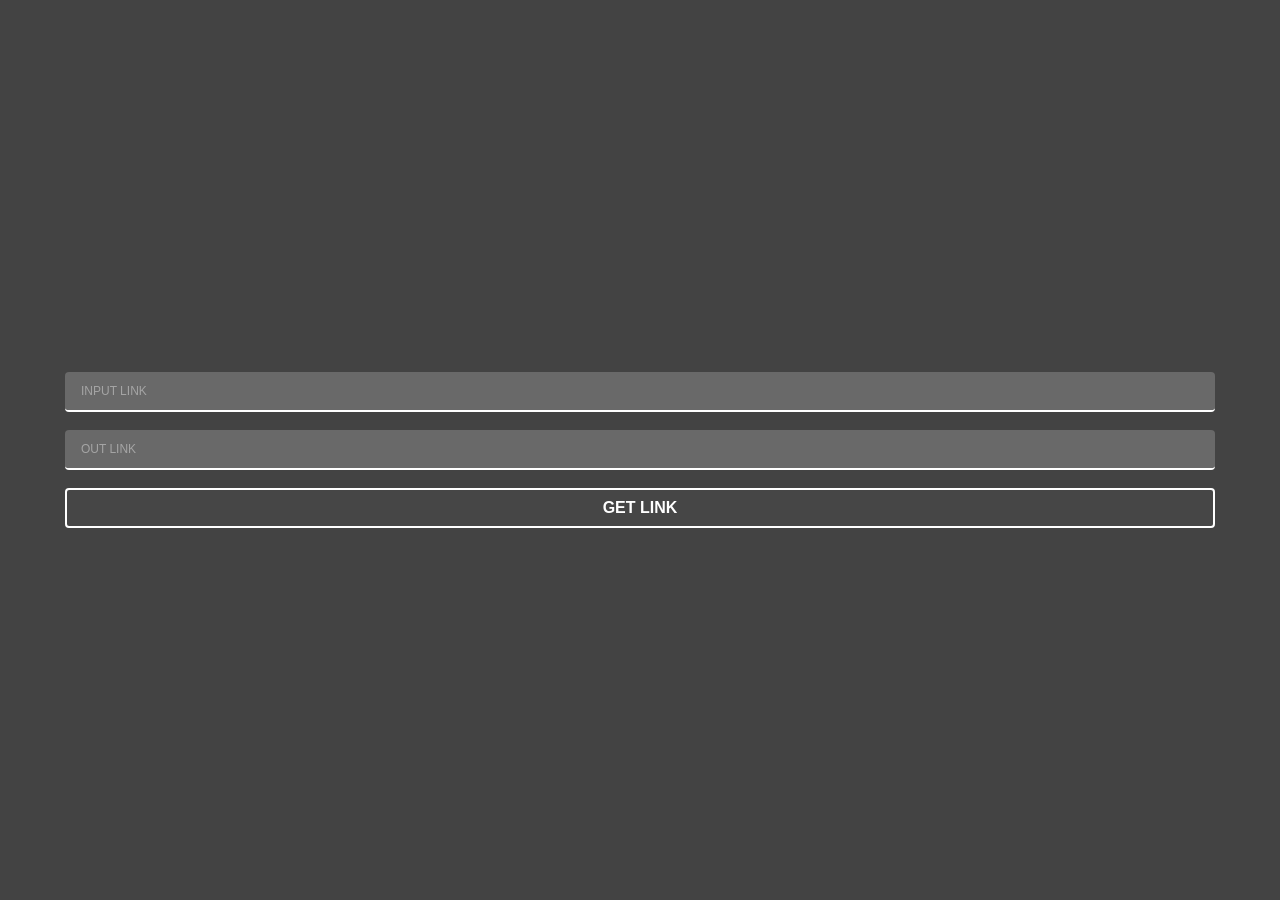
<file: index.html>
<!DOCTYPE html>
<html lang="en">
  <head>
    <meta charset="UTF-8" />
    <meta http-equiv="X-UA-Compatible" content="IE=edge" />
    <meta name="viewport" content="width=device-width, initial-scale=1.0" />
    <link rel="stylesheet" href="style.css" />
    <title>CS2 Link Parser</title>
  </head>
  <body>
    <div class="container">
      <div class="page">
        <div class="input-wrapper">
          <div class="finpwrp">
            <input id="rawlink" type="text" placeholder="INPUT LINK" />
          </div>
          <div class="sinpwrp">
            <input id="parsedlink" type="text" placeholder="OUT LINK" />
          </div>
          <button id="mainbutton">GET LINK</button>
        </div>
      </div>
    </div>
    <script src="script.js"></script>
  </body>
</html>
</file>
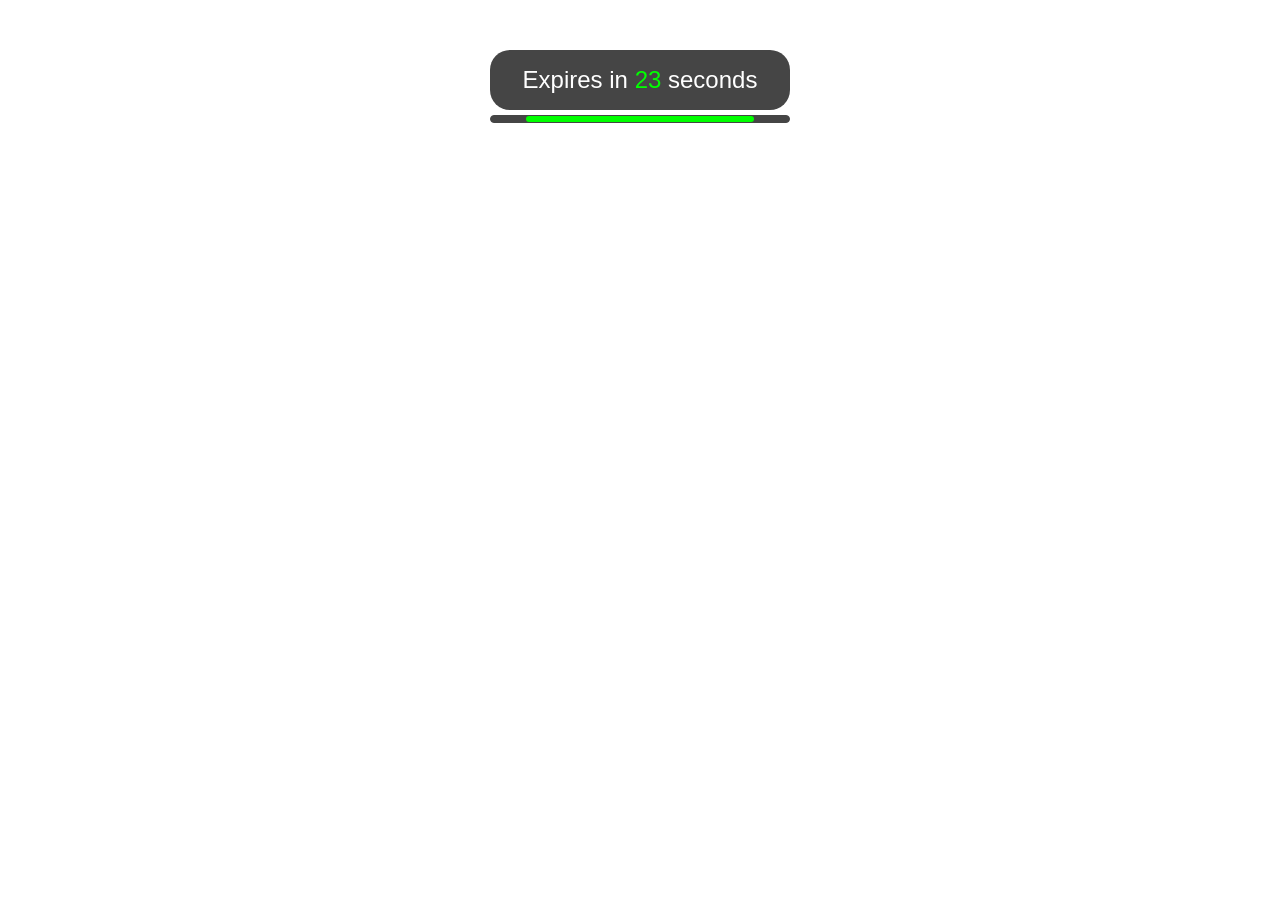
<file: pages/ExpiredIn/index.html>
<!DOCTYPE html>
<html lang="en">
  <head>
    <meta charset="UTF-8" />
    <meta http-equiv="X-UA-Compatible" content="IE=edge" />
    <meta name="viewport" content="width=device-width, initial-scale=1.0" />
    <link rel="stylesheet" href="css/style.css" />
    <title>Blank</title>
  </head>
  <body>
    <div class="container">
      <div class="flex-container">
        <div class="content">
          <div class="timer">
            Expires in <span class="cnt">XX</span> seconds
          </div>

          <div class="contain">
            <div class="line"></div>
          </div>
        </div>
      </div>
    </div>
    <script src="js/index.js"></script>
  </body>
</html>
</file>
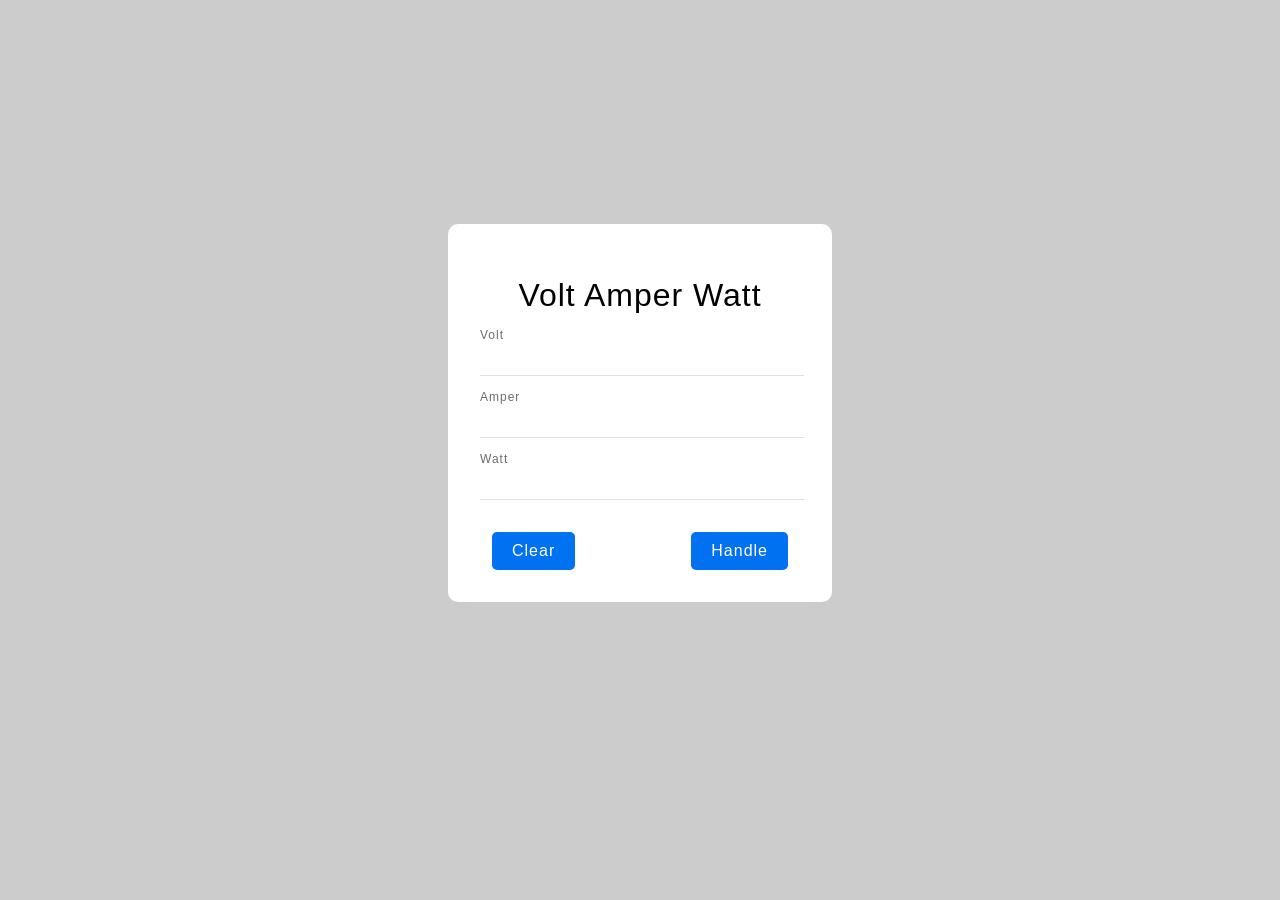
<file: pages/WCalc/index.html>
<!DOCTYPE html>
<html lang="en">
  <head>
    <meta charset="UTF-8" />
    <meta http-equiv="X-UA-Compatible" content="IE=edge" />
    <meta name="viewport" content="width=device-width, initial-scale=1.0" />
    <link rel="stylesheet" href="css/style.css" />
    <title>Electric calc</title>
  </head>
  <body>
    <div class="flex-container">
      <div class="form">
        <h1 class="form__title">Volt Amper Watt</h1>
        <div class="form__group">
          <input type="number" placeholder=" " id="volt" class="form__input" />
          <label class="form__label">Volt</label>
        </div>

        <div class="form__group">
          <input type="number" placeholder=" " id="amper" class="form__input" />
          <label class="form__label">Amper</label>
        </div>

        <div class="form__group">
          <input type="number" placeholder=" " id="watt" class="form__input" />
          <label class="form__label">Watt</label>
        </div>

        <div class="form__buttons">
          <button class="form__button" id="clear">Clear</button>
          <button class="form__button" id="handle">Handle</button>
        </div>
      </div>
    </div>
    <script src="js/index.js"></script>
  </body>
</html>
</file>
<file: style.css>
/*Обнуление*/
* {
  padding: 0;
  margin: 0;
  border: 0;
}
*,
*:before,
*:after {
  -moz-box-sizing: border-box;
  -webkit-box-sizing: border-box;
  box-sizing: border-box;
}
:focus,
:active {
  outline: none;
}
a:focus,
a:active {
  outline: none;
}
nav,
footer,
header,
aside {
  display: block;
}
html,
body {
  height: 100%;
  width: 100%;
  font-size: 100%;
  line-height: 1;
  font-size: 14px;
  -ms-text-size-adjust: 100%;
  -moz-text-size-adjust: 100%;
  -webkit-text-size-adjust: 100%;
}
input,
button,
textarea {
  font-family: inherit;
}
input::-ms-clear {
  display: none;
}
button {
  cursor: pointer;
}
button::-moz-focus-inner {
  padding: 0;
  border: 0;
}
a,
a:visited {
  text-decoration: none;
}
a:hover {
  text-decoration: none;
}
ul li {
  list-style: none;
}
img {
  vertical-align: top;
}
h1,
h2,
h3,
h4,
h5,
h6 {
  font-size: inherit;
  font-weight: inherit;
}
/*--------------------*/

html, body{
  height: 100%;
}

body {
  background: #434343;
}

.page{
  display: flex;
  justify-content: center;
  align-items: center;
  height: 100%;
}

.container {
  max-width: 1220px;
  padding: 0 35px;
  margin: 0 auto;
  height: 100%;
}

.input-wrapper {
  width: 100%;
}


input {
  width: 100%;
  font-size: 16px;
  padding: 8px 16px;
  border-radius: 4px;
  background: #696969;
  border-bottom: 2px solid #fff;
  color: #ececec;
  margin-bottom: 18px;
  transition: 0.2s;
  font-family: monospace;
  font-size: 12px;
  height: 40px;
}

input:focus{
  border-color: aqua;
  background: #666;
  transition: 0.2s;
}

input:focus::placeholder{
  opacity: 0;
  transition: 0.2s;
}

button {
  width: 100%;
  font-size: 16px;
  padding: 8px 16px;
  border-radius: 4px;
  background-color: #464646;
  border: 2px solid #fff;
  font-family: Arial, "Helvetica Neue", Helvetica, sans-serif;
  font-weight: 700;
  color: #fff;
  transition: 0.2s;
  height: 40px;
}

button:hover{
  color: aqua;
  border-color: aqua;
  transition: 0.2s;
}

button:active{
  background-color: aqua;
  border-color: aqua;
  color: rgb(0, 95, 95);
  transition: 0.05s;
}

.txt {
  margin-left: 18px;
  font-family: Arial, "Helvetica Neue", Helvetica, sans-serif;
  font-weight: 700;
  color: #fff;
}

input::placeholder{
  color: #fefefe;
  font-family: Arial, "Helvetica Neue", Helvetica, sans-serif;
  opacity: 0.4;
  transition: 0.2s opacity ease;
}
</file>
<file: pages/ExpiredIn/css/style.css>
/*Обнуление*/
* {
  padding: 0;
  margin: 0;
  border: 0;
}
*,
*:before,
*:after {
  -moz-box-sizing: border-box;
  -webkit-box-sizing: border-box;
  box-sizing: border-box;
}
:focus,
:active {
  outline: none;
}
a:focus,
a:active {
  outline: none;
}
nav,
footer,
header,
aside {
  display: block;
}
html,
body {
  height: 100%;
  width: 100%;
  font-size: 100%;
  line-height: 1;
  font-size: 14px;
  -ms-text-size-adjust: 100%;
  -moz-text-size-adjust: 100%;
  -webkit-text-size-adjust: 100%;
}
input,
button,
textarea {
  font-family: inherit;
}
input::-ms-clear {
  display: none;
}
button {
  cursor: pointer;
}
button::-moz-focus-inner {
  padding: 0;
  border: 0;
}
a,
a:visited {
  text-decoration: none;
}
a:hover {
  text-decoration: none;
}
ul li {
  list-style: none;
}
img {
  vertical-align: top;
}
h1,
h2,
h3,
h4,
h5,
h6 {
  font-size: inherit;
  font-weight: inherit;
}
/*--------------------*/

.continer {
  max-width: 960px;
  margin: 0 auto;
}

.flex-container {
  display: flex;
  justify-content: center;
}

.content {
  padding: 50px 20px;
}

.timer {
  width: 300px;
  height: 60px;
  background: rgb(69, 69, 69);
  color: #fff;
  font-size: 24px;
  font-family: Arial, "Helvetica Neue", Helvetica, sans-serif;
  text-align: center;
  line-height: 60px;
  border-radius: 20px;
}

.contain {
  margin-top: 5px;
  display: flex;
  justify-content: center;
  background: rgb(69, 69, 69);
  height: 8px;
  width: 300px;
  border-radius: 10px;
  border: 1px solid rgb(69, 69, 69);
}

.line {
  width: 50%;
  background: rgb(182, 182, 182);
  height: 6px;
  border-radius: 8px;
}
</file>
<file: pages/WCalc/css/style.css>
/*Обнуление
* {
  padding: 0;
  margin: 0;
  border: 0;
}
*,
*:before,
*:after {
  -moz-box-sizing: border-box;
  -webkit-box-sizing: border-box;
  box-sizing: border-box;
}
:focus,
:active {
  outline: none;
}
a:focus,
a:active {
  outline: none;
}
nav,
footer,
header,
aside {
  display: block;
}
html,
body {
  height: 100%;
  width: 100%;
  font-size: 100%;
  line-height: 1;
  font-size: 14px;
  -ms-text-size-adjust: 100%;
  -moz-text-size-adjust: 100%;
  -webkit-text-size-adjust: 100%;
}
input,
button,
textarea {
  font-family: inherit;
}
input::-ms-clear {
  display: none;
}
button {
  cursor: pointer;
}
button::-moz-focus-inner {
  padding: 0;
  border: 0;
}
a,
a:visited {
  text-decoration: none;
}
a:hover {
  text-decoration: none;
}
ul li {
  list-style: none;
}
img {
  vertical-align: top;
}
h1,
h2,
h3,
h4,
h5,
h6 {
  font-size: inherit;
  font-weight: inherit;
}
*/
html,
body {
  height: 90vh;
}

body {
  background: #ccc;
}

.flex-container {
  display: flex;
  align-items: center;
  justify-content: center;
  height: 90vh;
}

.form {
  width: 320px;
  padding: 32px;
  border-radius: 10px;
  box-shadow: 0 4px 16px #ccc;
  font-family: Arial, "Helvetica Neue", Helvetica, sans-serif;
  letter-spacing: 1px;
  background-color: #fff;
}

.form__input,
.form__button {
  font-family: Arial, "Helvetica Neue", Helvetica, sans-serif;
  letter-spacing: 1px;
  font-size: 16px;
}

.form__title {
  text-align: center;
  margin-bottom: 32px;
  font-weight: normal;
}

.form__group {
  position: relative;
  margin-bottom: 32px;
}

.form__label {
  position: absolute;
  top: -18px;
  font-size: 12px;
  color: #6c6c6c;
  transition: 0.3s;
}

.form__input {
  width: 100%;
  padding-bottom: 10px;
  border: none;
  border-bottom: 1px solid #e0e0e0;
  background: transparent;
  outline: none;
  transition: 0.3s;
}

.form__input:focus {
  border-bottom: 1px solid #1a73a8;
}

.form__button {
  padding: 10px 20px;
  border: none;
  border-radius: 5px;
  color: #fff;
  background-color: #0071f0;
  outline: none;
  cursor: pointer;
  transition: 0.3s;
}

.form__button:hover {
  background-color: rgba(0, 113, 240, 0.7);
}

.form__buttons {
  padding: 0 12px;
  display: flex;
  justify-content: space-between;
}
</file>
